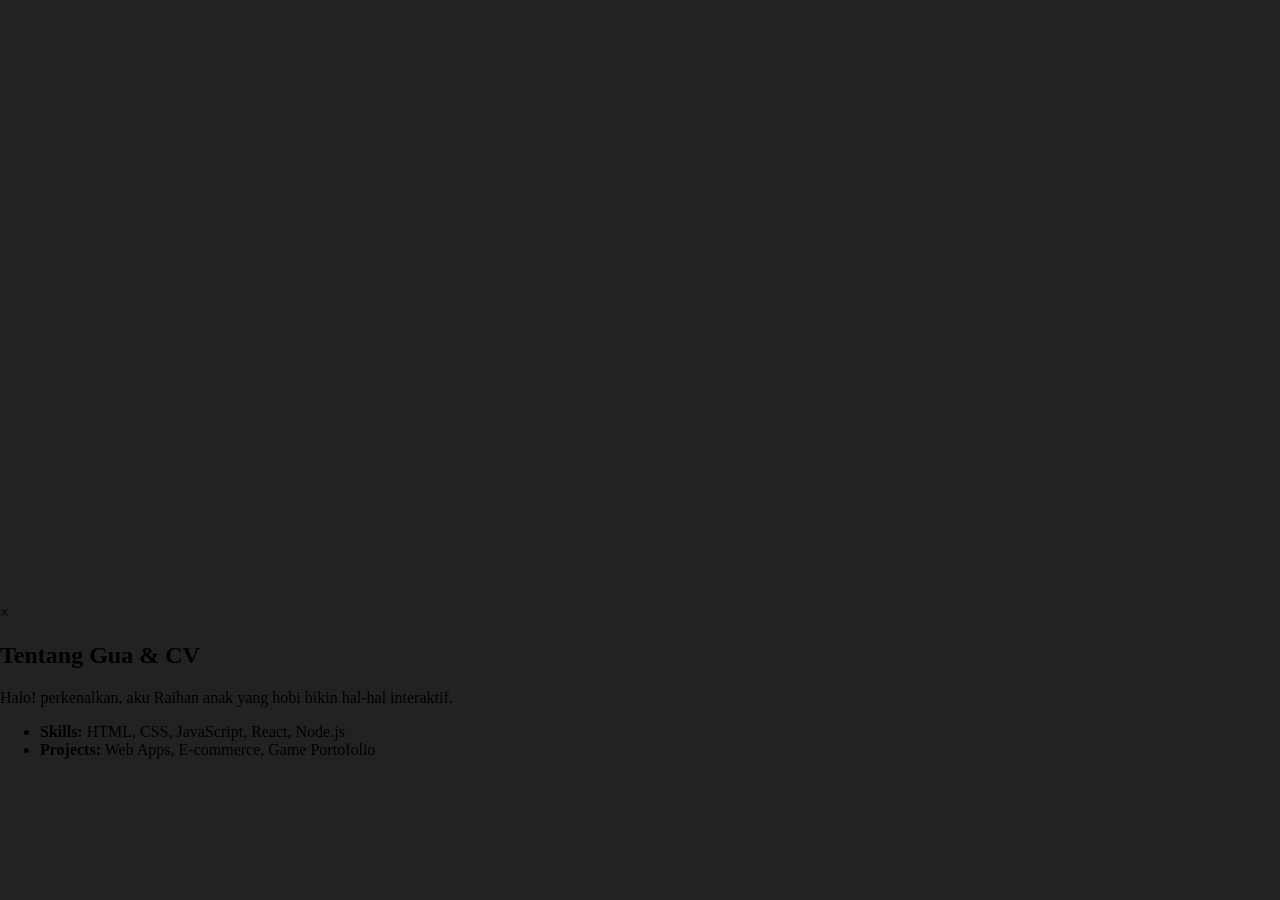
<file: Index.html>
<!DOCTYPE html>
    <html lang="id">
    <head>
    <meta charset="UTF-8">
    <meta name="viewport" content="width=device-width, initial-scale=1.0">
    <title>My Interactive Game Portfolio</title>
    <link rel="stylesheet" href="style.css">
    </head>
    <body>

    <!-- Canvas Game -->
    <canvas id="gameCanvas" width="800" height="600"></canvas>

    <!-- UI Modal / Pop-up CV (Sembunyi secara default) -->
    <div id="cvModal" class="modal hidden">
        <div class="modal-content">
        <span id="closeModal">&times;</span>
        <h2>Tentang Gua & CV</h2>
        <p>Halo! perkenalkan, aku Raihan anak yang hobi bikin hal-hal interaktif.</p>
        <ul>
            <li><b>Skills:</b> HTML, CSS, JavaScript, React, Node.js</li>
            <li><b>Projects:</b> Web Apps, E-commerce, Game Portofolio</li>
        </ul>
        </div>
    </div>

    <!-- Dialog Box NPC -->
    <div id="dialogBox" class="dialog hidden">
        <p id="dialogText"></p>
    </div>
    

    <script src="script.js"></script>
    </body>
    </html>
</file>
<file: style.css>
body {
    margin: 0;
    padding: 0;
    overflow: hidden; /* Biar gak bisa di-scroll */
    background-color: #222;
    touch-action: none; /* Mencegah gesture HP standar biar joystick lancar */
    }

    /* Joystick Kiri Bawah */
    #dpad {
    position: absolute;
    bottom: 30px;
    left: 20px;
    display: grid;
    grid-template-columns: 60px 60px 60px;
    gap: 5px;
    z-index: 10;
    }

    .d-btn {
    width: 60px;
    height: 60px;
    background: rgba(255, 255, 255, 0.4);
    border: 2px solid rgba(255, 255, 255, 0.7);
    border-radius: 15px;
    display: flex;
    justify-content: center;
    align-items: center;
    font-size: 24px;
    user-select: none; /* Biar teks gak ke-block pas ditap */
    cursor: pointer;
    }

    .d-btn:active { background: rgba(255, 255, 255, 0.8); }

    #btn-up { grid-column: 2; grid-row: 1; }
    #btn-left { grid-column: 1; grid-row: 2; }
    #btn-down { grid-column: 2; grid-row: 2; }
    #btn-right { grid-column: 3; grid-row: 2; }

    /* Tombol Aksi Kanan Bawah */
    #btn-action {
    position: absolute;
    bottom: 40px;
    right: 30px;
    width: 70px;
    height: 70px;
    background: rgba(255, 50, 50, 0.7);
    border: 3px solid rgba(255, 200, 200, 0.9);
    border-radius: 50%;
    color: white;
    display: flex;
    justify-content: center;
    align-items: center;
    font-size: 30px;
    font-weight: bold;
    user-select: none;
    z-index: 10;
    }

    #btn-action:active { background: rgba(255, 50, 50, 1); }
</file>
